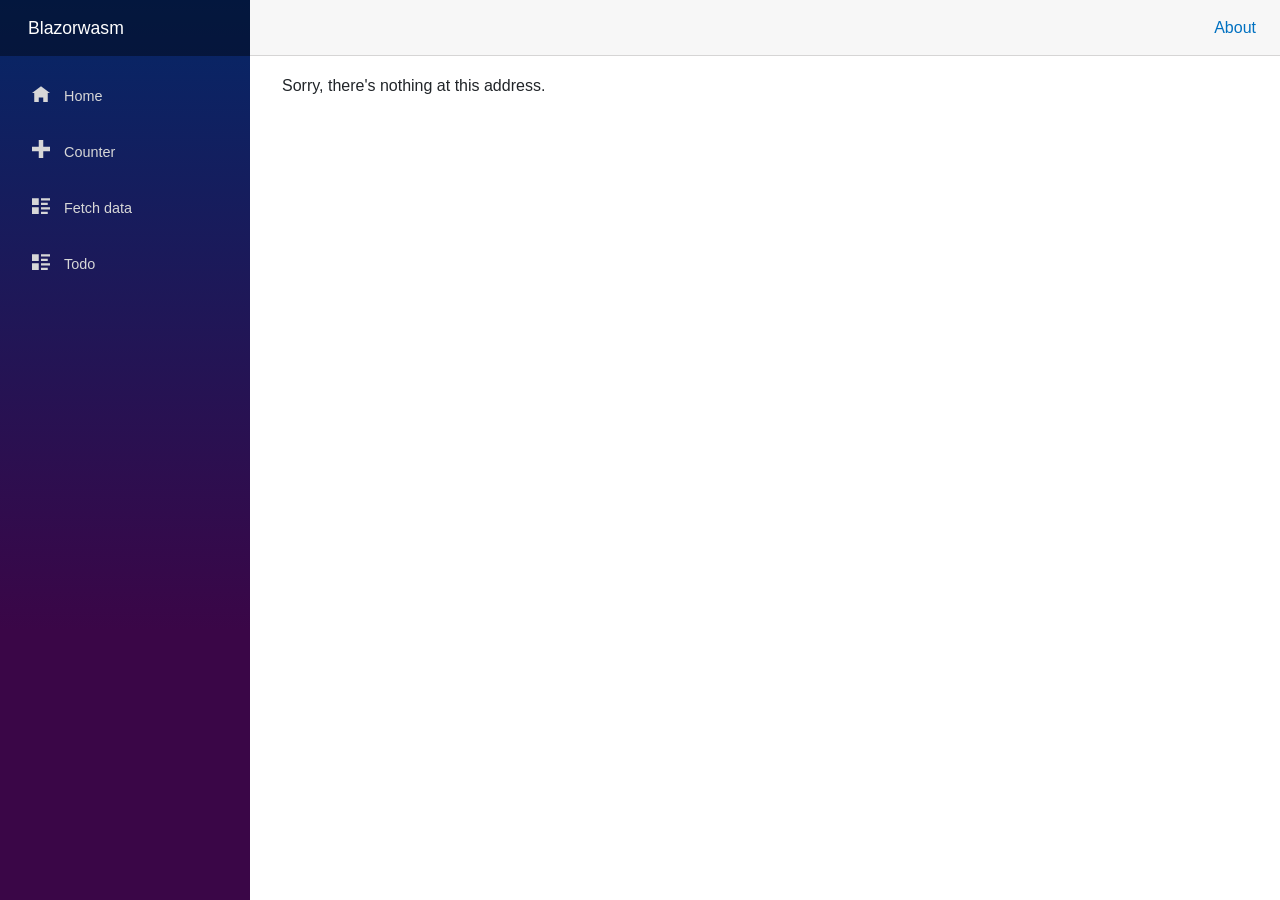
<file: wwwroot/index.html>
<!DOCTYPE html>
<html lang="en">

<head>
    <meta charset="utf-8" />
    <meta name="viewport" content="width=device-width, initial-scale=1.0, maximum-scale=1.0, user-scalable=no" />
    <title>Blazorwasm</title>
    <base href="/" />
    <link href="css/bootstrap/bootstrap.min.css" rel="stylesheet" />
    <link href="css/app.css" rel="stylesheet" />
    <link href="Blazorwasm.styles.css" rel="stylesheet" />
</head>

<body>
    <div id="app">Loading...</div>

    <div id="blazor-error-ui">
        An unhandled error has occurred.
        <a href="" class="reload">Reload</a>
        <a class="dismiss">🗙</a>
    </div>
    <script src="_framework/blazor.webassembly.js"></script>
</body>

</html>
</file>
<file: wwwroot/css/app.css>
﻿@import url('open-iconic/font/css/open-iconic-bootstrap.min.css');

html, body {
    font-family: 'Helvetica Neue', Helvetica, Arial, sans-serif;
}

h1:focus {
    outline: none;
}

a, .btn-link {
    color: #0071c1;
}

.btn-primary {
    color: #fff;
    background-color: #1b6ec2;
    border-color: #1861ac;
}

.content {
    padding-top: 1.1rem;
}

.valid.modified:not([type=checkbox]) {
    outline: 1px solid #26b050;
}

.invalid {
    outline: 1px solid red;
}

.validation-message {
    color: red;
}

#blazor-error-ui {
    background: lightyellow;
    bottom: 0;
    box-shadow: 0 -1px 2px rgba(0, 0, 0, 0.2);
    display: none;
    left: 0;
    padding: 0.6rem 1.25rem 0.7rem 1.25rem;
    position: fixed;
    width: 100%;
    z-index: 1000;
}

    #blazor-error-ui .dismiss {
        cursor: pointer;
        position: absolute;
        right: 0.75rem;
        top: 0.5rem;
    }

.blazor-error-boundary {
    background: url([data-uri]) no-repeat 1rem/1.8rem, #b32121;
    padding: 1rem 1rem 1rem 3.7rem;
    color: white;
}

    .blazor-error-boundary::after {
        content: "An error has occurred."
    }
</file>
